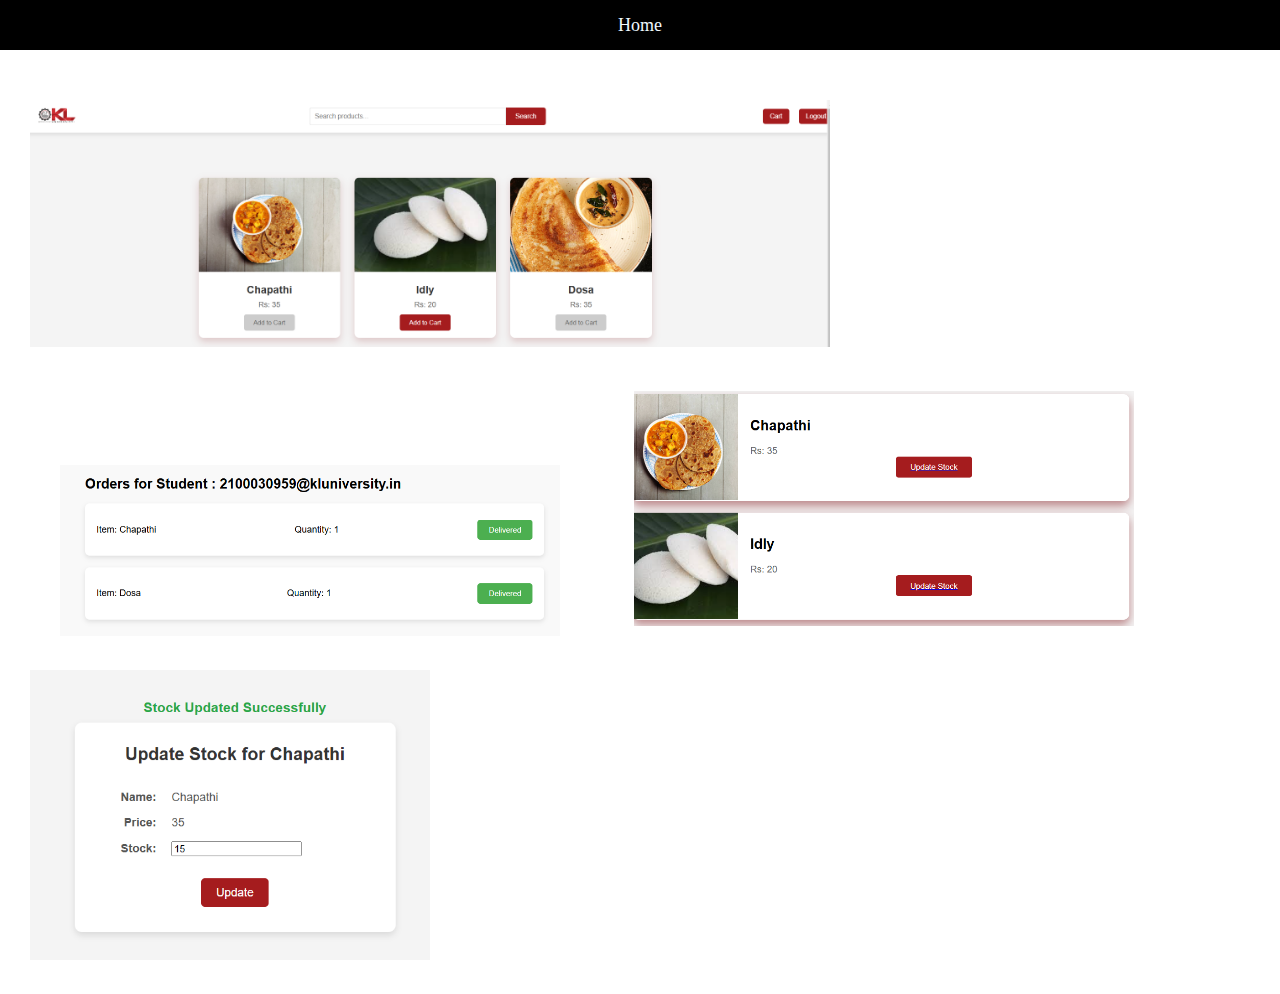
<file: Aimg.html>
<!DOCTYPE html>
<html lang="en">
<head>
    <meta charset="UTF-8">
    <meta name="viewport" content="width=device-width, initial-scale=1.0">
    <title>Image Grid Layout</title>
    <style>
        body {
            margin: 0;
            padding: 0;
        }

        nav {
            width: 100%;
            height: 50px;
            background-color: black;
            color: aliceblue;
            position: fixed;
            top: 0;
            left: 0;
            display: flex;
            align-items: center;
            justify-content: center;
            z-index: 1000; /* Ensures navbar stays on top */
        }

        ul {
            display: flex;
            flex-direction: row;
            justify-content: center;
            gap: 20px;
            list-style-type: none;
            margin: 0;
            padding: 0;
        }

        li a {
            text-decoration: none;
            color: aliceblue;
            font-size: large;
        }

        /* Add padding to prevent images from hiding under the navbar */
        .content {
            padding-top: 70px; /* Adjust to match navbar height */
            margin: 30px;
        }
    </style>
</head>
<body>
    <nav>
        <ul>
            <li><a href="index.html">Home</a></li>
        </ul>
    </nav>

    <div class="content">
        <img src="a1.png" alt="Image 1" width="800px">
        <img src="a2.png" alt="Image 2" width="500px" style="padding: 30px;">
        <img src="a3.png" alt="Image 3" width="500px" style="padding: 40px;">
        <img src="a4.png" alt="Image 4" width="400px">
    </div>

</body>
</html>
</file>
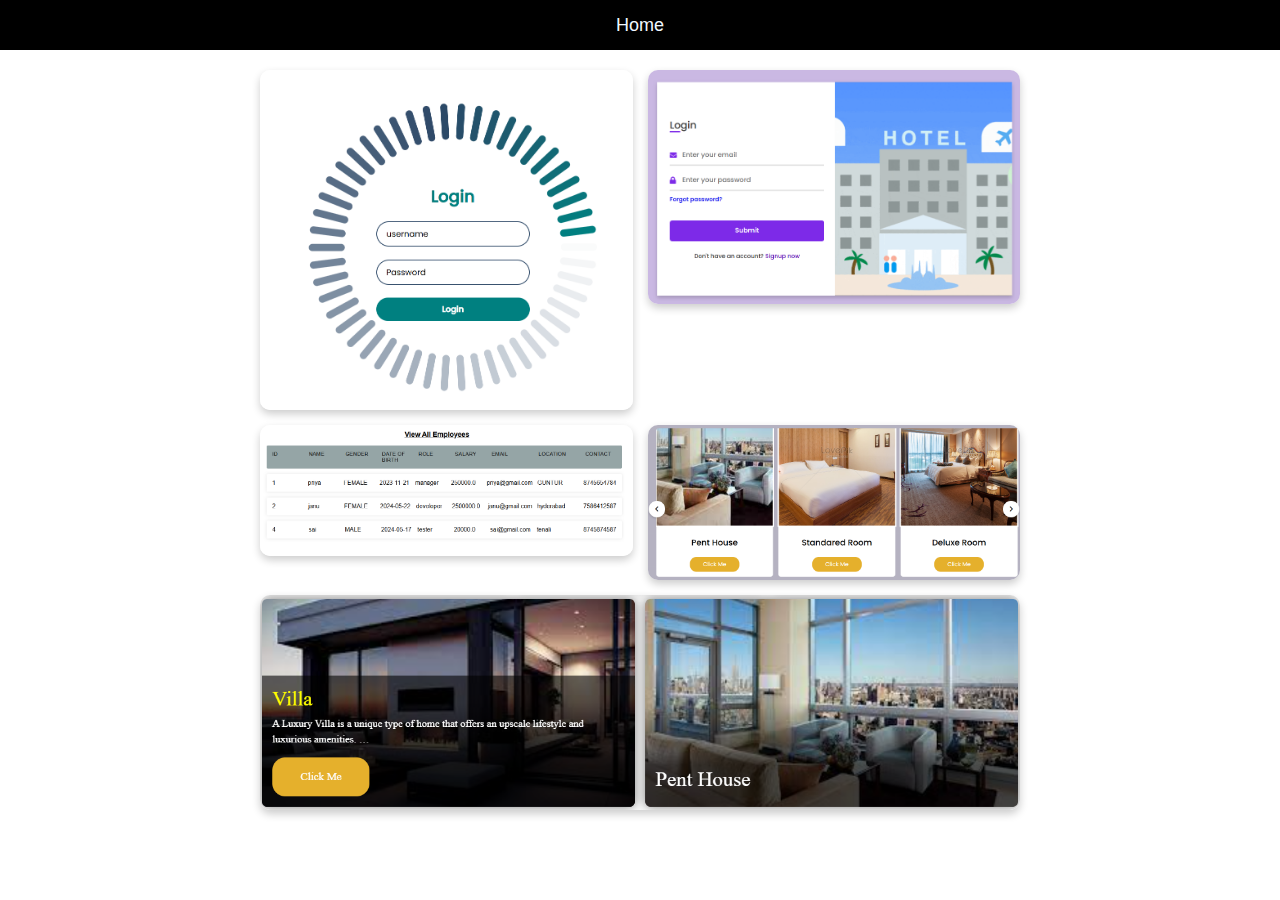
<file: Himg.html>
<!DOCTYPE html>
<html lang="en">
<head>
    <meta charset="UTF-8">
    <meta name="viewport" content="width=device-width, initial-scale=1.0">
    <title>Image Grid Layout</title>
    <style>
        * {
            margin: 0;
            padding: 0;
            box-sizing: border-box;
            font-family: Arial, sans-serif;
        }

        .container {
            display: grid;
            grid-template-columns: repeat(2, 1fr);
            grid-template-rows: auto;
            gap: 15px;
            padding: 20px;
            max-width: 800px;
            margin: auto;
        }

        /* First two images in one column */
        .img1, .img2 {
            grid-column: 1 / 2;
            width: 100%;
        }

        /* Remaining three images in two columns */
        .img3, .img4, .img5 {
            width: 100%;
        }

        /* Adjusting grid positions */
        .img3 { grid-column: 2 / 3; grid-row: 1 / 2; }
        .img4 { grid-column: 2 / 3; grid-row: 2 / 3; }
        .img5 { grid-column: span 2; }

        /* Image Styling */
        .container img {
            width: 100%;
            height: auto;
            border-radius: 10px;
            box-shadow: 0 4px 8px rgba(0, 0, 0, 0.2);
        }
        nav {
    width: 100%;
    height: 50px;
    background-color: black;
    color: aliceblue;
}

ul {
    text-decoration: none;
    display: flex;
    flex-direction: row;
    justify-content: center;
    gap: 20px;
    list-style-type: none;
    padding-top: 15px;
    font-size: large;
}
li a{
    text-decoration: none;
    color: aliceblue;
}
    </style>
</head>
<body>
    <nav>
        <ul>
            <li><a href="index.html">Home</a></li>
        </ul>
    </nav>
    <div class="container">
        <img src="img1.png" alt="Image 1" class="img1">
        <img src="img2.png" alt="Image 2" class="img2">
        <img src="img3.png" alt="Image 3" class="img3">
        <img src="img4.png" alt="Image 4" class="img4">
        <img src="img5.png" alt="Image 5" class="img5">
    </div>

</body>
</html>
</file>
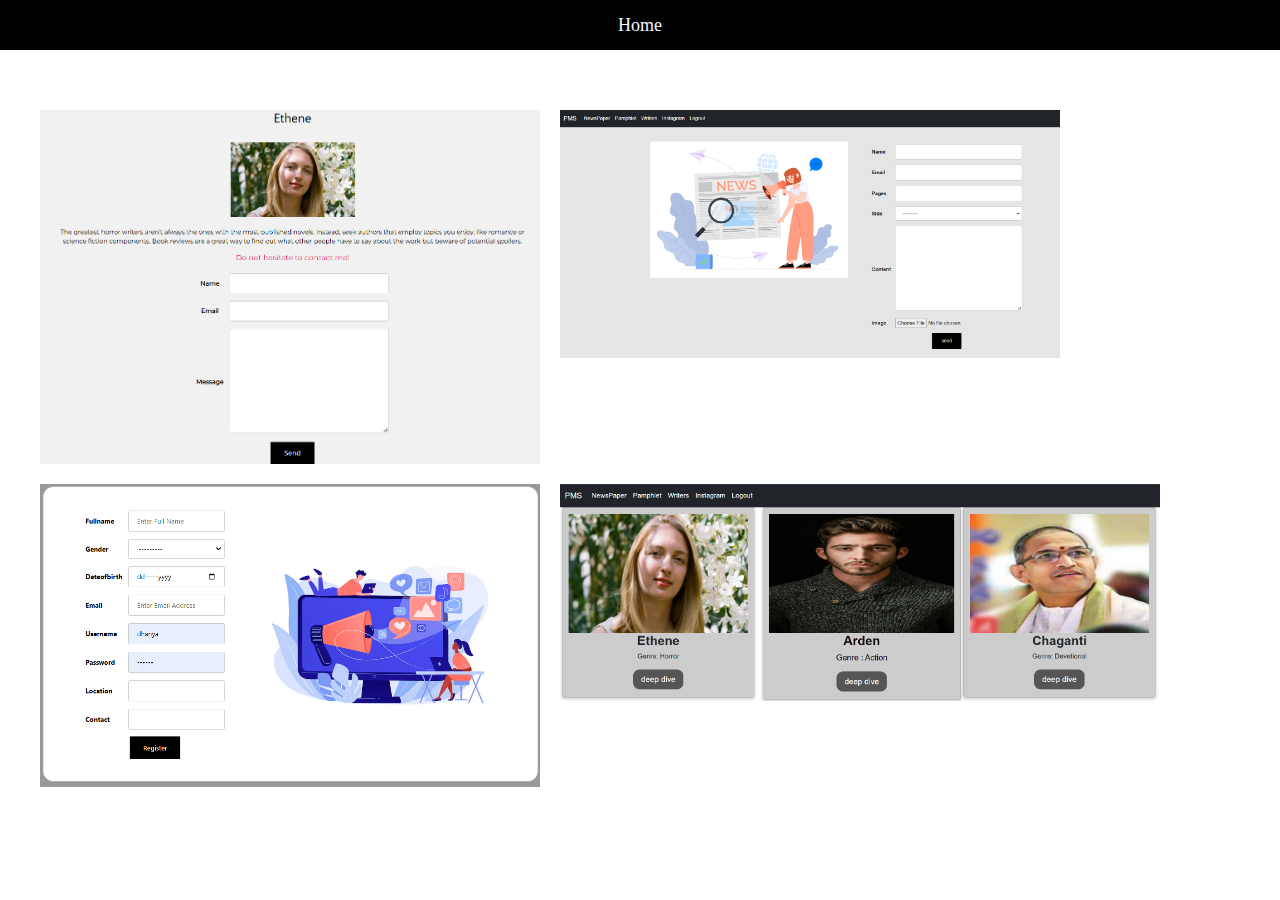
<file: Pimg.html>
<!DOCTYPE html>
<html lang="en">
<head>
    <meta charset="UTF-8">
    <meta name="viewport" content="width=device-width, initial-scale=1.0">
    <title>Image Grid Layout</title>
    <style>
        body {
            margin: 0;
            padding: 0;
        }

        nav {
            width: 100%;
            height: 50px;
            background-color: black;
            color: aliceblue;
            position: fixed;
            top: 0;
            left: 0;
            display: flex;
            align-items: center;
            justify-content: center;
            padding: 0;
        }

        ul {
            display: flex;
            flex-direction: row;
            gap: 20px;
            list-style-type: none;
            margin: 0;
            padding: 0;
        }

        li a {
            text-decoration: none;
            color: aliceblue;
            font-size: large;
        }

        .image-container {
            margin: 30px;
            display: flex;
            flex-wrap: wrap;
            align-items: flex-start;
            padding-top: 70px; /* Ensures images are not hidden behind navbar */
        }

        .image-container img {
            margin: 10px;
        }

        .move-up {
            margin-top: -30px; /* Moves images up */
        }
    </style>
</head>
<body>
    <nav>
        <ul>
            <li><a href="index.html">Home</a></li>
        </ul>
    </nav>
    
    <div class="image-container">
        <img src="p1.png" alt="Image 1" width="500px">
        <img src="p2.png" alt="Image 2" width="500px" class="move-up">
        <img src="p3.png" alt="Image 3" width="500px">
        <img src="p4.png" alt="Image 4" width="600px" class="move-up">
    </div>
</body>
</html>
</file>
